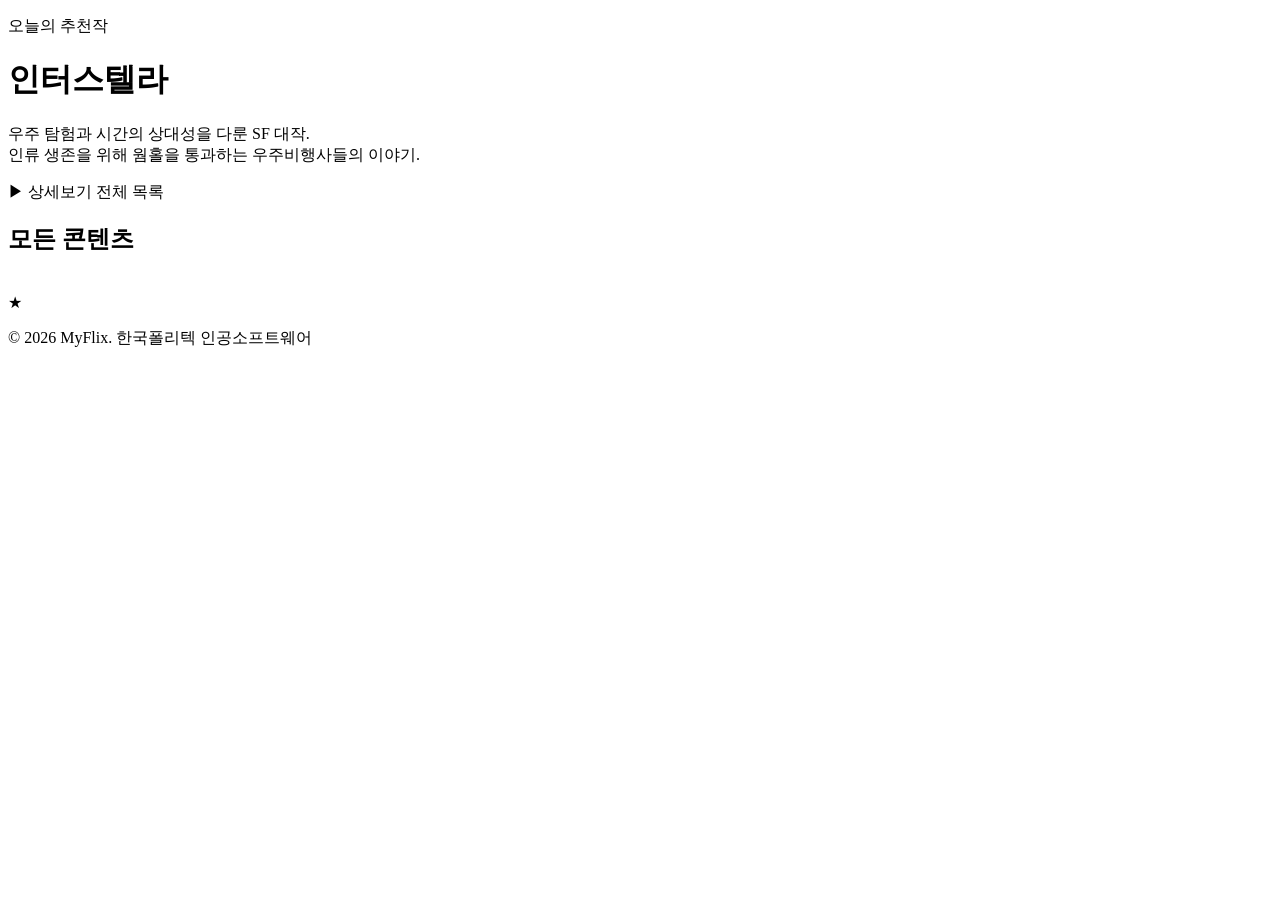
<file: src/main/resources/templates/index.html>
<!DOCTYPE html>
<html xmlns:th="http://www.thymeleaf.org"
      xmlns:sec="http://www.thymeleaf.org/extras/spring-security">
<head th:replace="~{fragments/layout :: head('홈')}"></head>
<body>

<nav th:replace="~{fragments/layout :: navbar}"></nav>

<div class="hero">
    <div class="hero-content">
        <p class="hero-eyebrow">오늘의 추천작</p>
        <h1 class="hero-title">인터스텔라</h1>
        <p class="hero-desc">우주 탐험과 시간의 상대성을 다룬 SF 대작.<br>인류 생존을 위해 웜홀을 통과하는 우주비행사들의 이야기.</p>
        <div class="hero-buttons">
            <a th:href="@{/movies/1}" class="btn-primary">▶ 상세보기</a>
            <a th:href="@{/movies}" class="btn-secondary">전체 목록</a>
        </div>
    </div>
</div>

<div class="section">
    <h2 class="section-title">모든 콘텐츠</h2>
    <div class="movie-grid">
        <a th:each="movie : ${movies}" th:href="@{/movies/{id}(id=${movie.id})}" class="movie-card">
            <div class="movie-thumb">
                <img th:src="${movie.thumbnailUrl}" th:alt="${movie.title}"
                     onerror="this.src='https://images.unsplash.com/photo-1489599849927-2ee91cede3ba?w=400&h=600&fit=crop'">
                <div class="movie-overlay">
                    <span class="genre-badge" th:text="${movie.genre}"></span>
                    <span class="rating">★ <span th:text="${movie.rating}"></span></span>
                </div>
            </div>
            <div class="movie-info">
                <p class="movie-title" th:text="${movie.title}"></p>
                <p class="movie-year" th:text="${movie.releaseYear}"></p>
            </div>
        </a>
    </div>
</div>

<footer class="footer">
    <p>© 2026 MyFlix. 한국폴리텍 인공소프트웨어</p>
</footer>

</body>
</html>
</file>
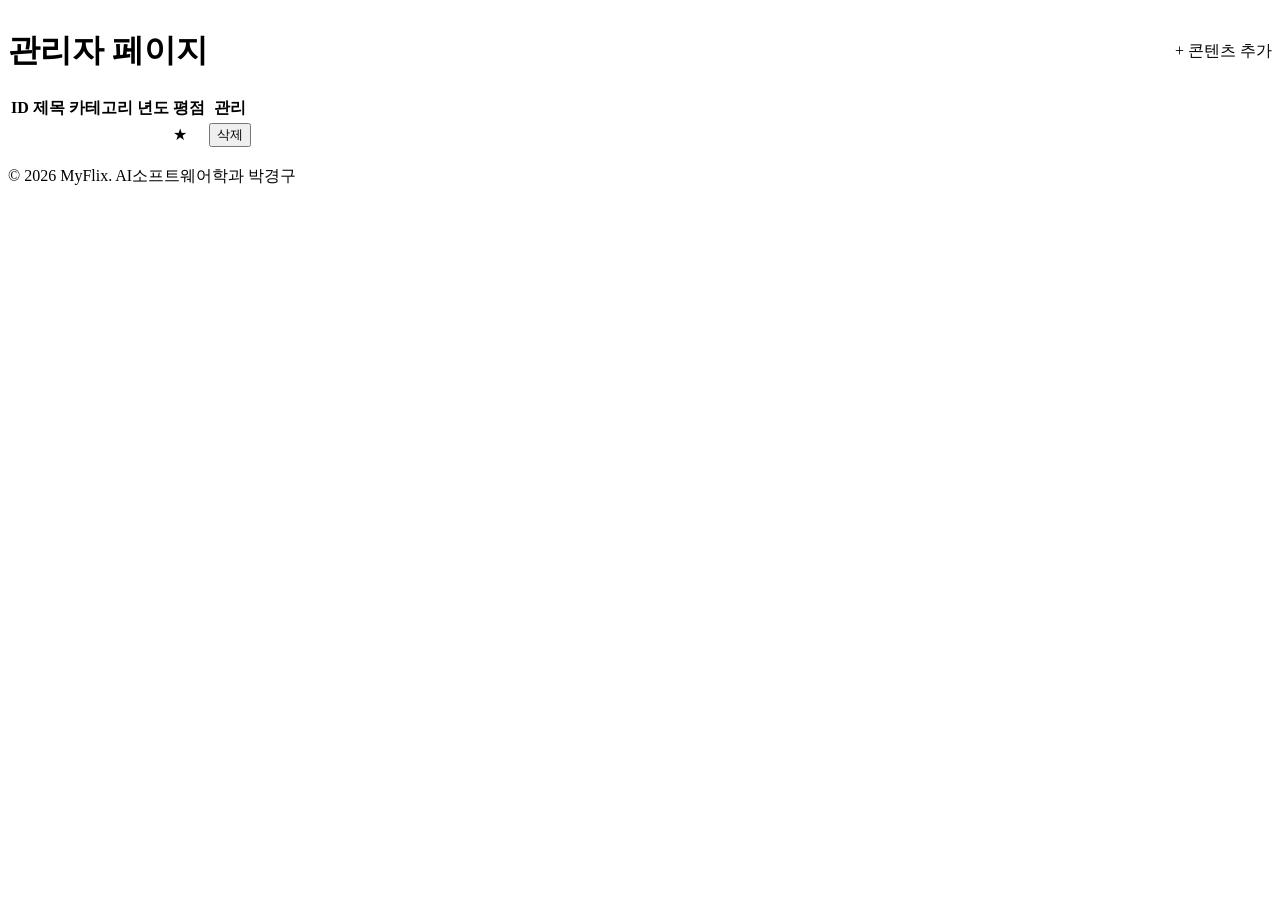
<file: src/main/resources/templates/admin/index.html>
<!DOCTYPE html>
<html xmlns:th="http://www.thymeleaf.org"
      xmlns:sec="http://www.thymeleaf.org/extras/spring-security">
<head th:replace="~{fragments/layout :: head('관리자')}"></head>
<body>

<nav th:replace="~{fragments/layout :: navbar}"></nav>

<div class="page-container">
    <div class="page-header" style="display:flex; justify-content:space-between; align-items:center;">
        <h1 class="page-title">관리자 페이지</h1>
        <a th:href="@{/admin/movie/add}" class="btn-primary">+ 콘텐츠 추가</a>
    </div>
    <table class="admin-table">
        <thead>
        <tr>
            <th>ID</th><th>제목</th><th>카테고리</th><th>년도</th><th>평점</th><th>관리</th>
        </tr>
        </thead>
        <tbody>
        <tr th:each="movie : ${movies}">
            <td th:text="${movie.id}"></td>
            <td th:text="${movie.title}"></td>
            <td><span class="genre-badge" th:text="${movie.genre}"></span></td>
            <td th:text="${movie.releaseYear}"></td>
            <td>★ <span th:text="${movie.rating}"></span></td>
            <td>
                <form th:action="@{/admin/movie/delete/{id}(id=${movie.id})}" method="post"
                      onsubmit="return confirm('삭제하시겠습니까?')">
                    <button type="submit" class="btn-delete">삭제</button>
                </form>
            </td>
        </tr>
        </tbody>
    </table>
</div>

<footer class="footer">
    <p>© 2026 MyFlix. AI소프트웨어학과 박경구</p>
</footer>

</body>
</html>
</file>
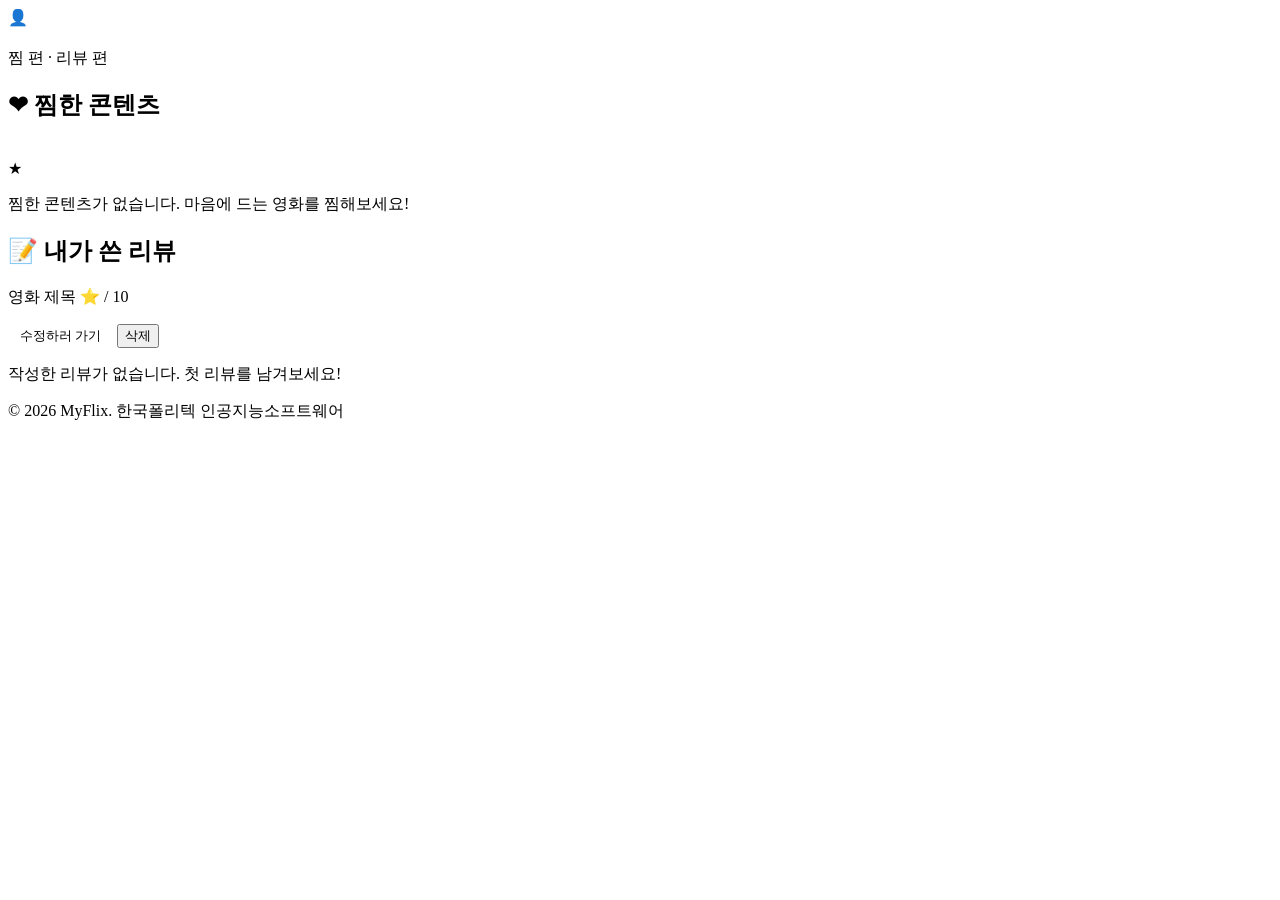
<file: src/main/resources/templates/mypage.html>
<!DOCTYPE html>
<html xmlns:th="http://www.thymeleaf.org"
      xmlns:sec="http://www.thymeleaf.org/extras/spring-security">
<head th:replace="~{fragments/layout :: head('마이페이지')}"></head>
<body>

<nav th:replace="~{fragments/layout :: navbar}"></nav>

<div class="page-container">

    <!-- 프로필 헤더 -->
    <div class="mypage-header">
        <div class="avatar">👤</div>
        <div>
            <h1 class="mypage-username" th:text="${username}"></h1>
            <p class="mypage-stats">
                찜 <strong th:text="${#lists.size(wishedMovies)}"></strong>편 ·
                리뷰 <strong th:text="${#lists.size(myReviews)}"></strong>편
            </p>
        </div>
    </div>

    <!-- 찜 목록 -->
    <div class="mypage-section">
        <h2 class="section-title">❤ 찜한 콘텐츠</h2>
        <div class="movie-grid" th:if="${!#lists.isEmpty(wishedMovies)}">
            <a th:each="movie : ${wishedMovies}"
               th:href="@{/movies/{id}(id=${movie.id})}" class="movie-card">
                <div class="movie-thumb">
                    <img th:src="${movie.thumbnailUrl}" th:alt="${movie.title}"
                         onerror="this.src='https://images.unsplash.com/photo-1489599849927-2ee91cede3ba?w=400&h=600&fit=crop'">
                    <div class="movie-overlay">
                        <span class="genre-badge" th:text="${movie.genre}"></span>
                        <span class="rating">★ <span th:text="${movie.rating}"></span></span>
                    </div>
                </div>
                <div class="movie-info">
                    <p class="movie-title" th:text="${movie.title}"></p>
                    <p class="movie-year" th:text="${movie.releaseYear}"></p>
                </div>
            </a>
        </div>
        <div th:if="${#lists.isEmpty(wishedMovies)}" class="empty-state">
            <p>찜한 콘텐츠가 없습니다. 마음에 드는 영화를 찜해보세요!</p>
        </div>
    </div>

    <!-- 내가 쓴 리뷰 -->
    <div class="mypage-section">
        <h2 class="section-title">📝 내가 쓴 리뷰</h2>
        <div th:if="${!#lists.isEmpty(myReviews)}">
            <div th:each="review : ${myReviews}" class="myreview-card">
                <div class="myreview-header">
                    <!-- 영화 제목 찾기 -->
                    <a th:each="m : ${allMovies}"
                       th:if="${m.id == review.movieId}"
                       th:href="@{/movies/{id}(id=${review.movieId})}"
                       class="myreview-title"
                       th:text="${m.title}">영화 제목</a>
                    <span class="review-rating">⭐ <span th:text="${review.myRating}"></span> / 10</span>
                </div>
                <p class="review-comment" th:text="${review.comment}"></p>
                <div class="myreview-actions">
                    <a th:href="@{/movies/{id}(id=${review.movieId})}" class="btn-secondary"
                       style="font-size:0.8rem; padding:5px 12px;">수정하러 가기</a>
                    <form th:action="@{/review/delete/{id}(id=${review.id})}" method="post" style="display:inline;">
                        <input type="hidden" name="movieId" th:value="${review.movieId}">
                        <button type="submit" class="btn-delete"
                                onclick="return confirm('리뷰를 삭제하시겠습니까?')">삭제</button>
                    </form>
                </div>
            </div>
        </div>
        <div th:if="${#lists.isEmpty(myReviews)}" class="empty-state">
            <p>작성한 리뷰가 없습니다. 첫 리뷰를 남겨보세요!</p>
        </div>
    </div>

</div>

<footer class="footer">
    <p>© 2026 MyFlix. 한국폴리텍 인공지능소프트웨어</p>
</footer>

</body>
</html>
</file>
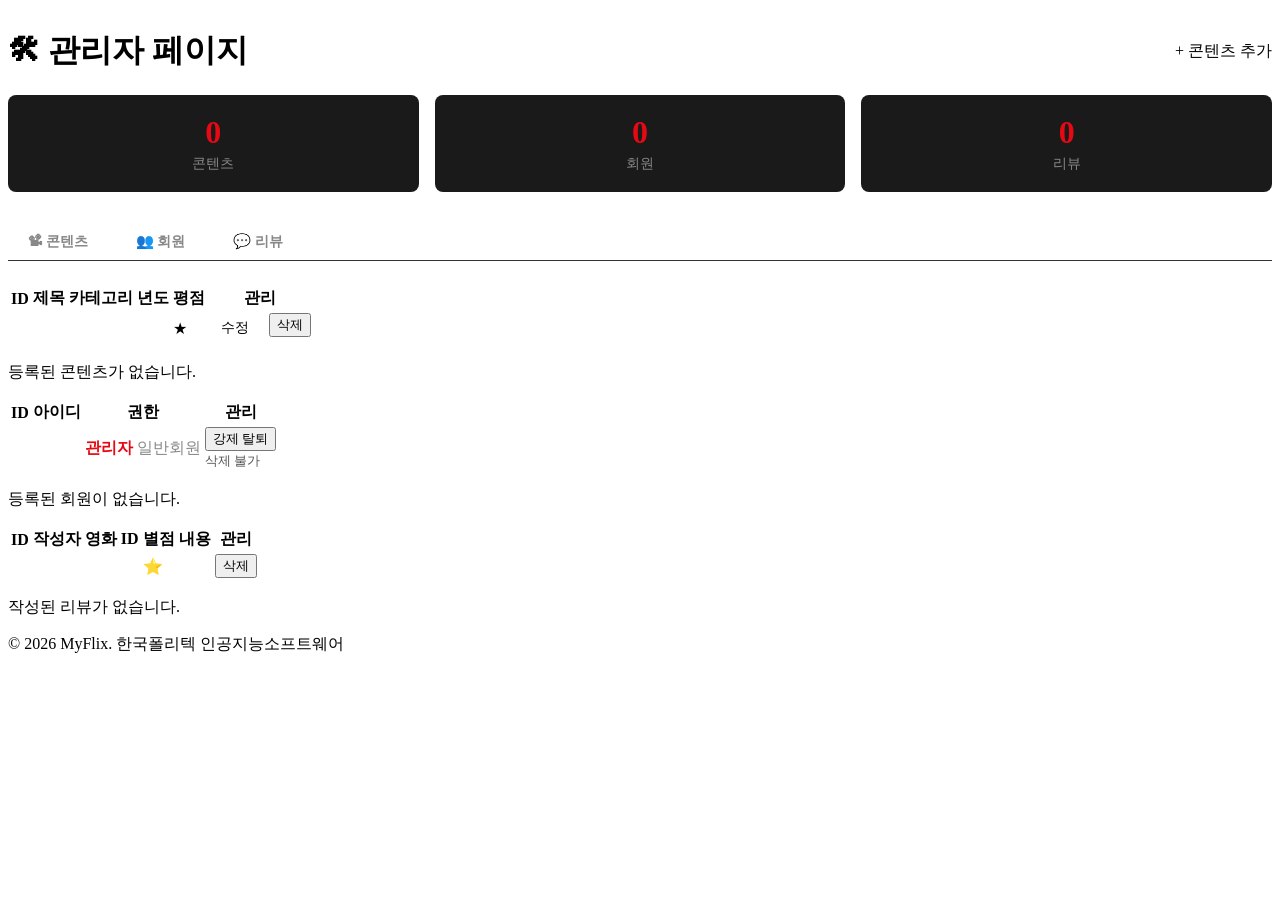
<file: src/main/resources/templates/admin/admin_index.html>
<!DOCTYPE html>
<html xmlns:th="http://www.thymeleaf.org"
      xmlns:sec="http://www.thymeleaf.org/extras/spring-security">
<head th:replace="~{fragments/layout :: head('관리자')}"></head>
<body>

<nav th:replace="~{fragments/layout :: navbar}"></nav>

<div class="page-container">

    <!-- 헤더 -->
    <div class="page-header" style="display:flex; justify-content:space-between; align-items:center;">
        <h1 class="page-title">🛠 관리자 페이지</h1>
        <a th:href="@{/admin/movie/add}" class="btn-primary">+ 콘텐츠 추가</a>
    </div>

    <!-- 요약 카드 -->
    <div style="display:flex; gap:1rem; margin-bottom:2rem; flex-wrap:wrap;">
        <div style="background:#1a1a1a; border-radius:8px; padding:1.2rem 2rem; flex:1; min-width:140px; text-align:center;">
            <div style="font-size:2rem; font-weight:700; color:#e50914;" th:text="${#lists.size(movies)}">0</div>
            <div style="color:#888; font-size:0.85rem; margin-top:4px;">콘텐츠</div>
        </div>
        <div style="background:#1a1a1a; border-radius:8px; padding:1.2rem 2rem; flex:1; min-width:140px; text-align:center;">
            <div style="font-size:2rem; font-weight:700; color:#e50914;" th:text="${#lists.size(users)}">0</div>
            <div style="color:#888; font-size:0.85rem; margin-top:4px;">회원</div>
        </div>
        <div style="background:#1a1a1a; border-radius:8px; padding:1.2rem 2rem; flex:1; min-width:140px; text-align:center;">
            <div style="font-size:2rem; font-weight:700; color:#e50914;" th:text="${#lists.size(reviews)}">0</div>
            <div style="color:#888; font-size:0.85rem; margin-top:4px;">리뷰</div>
        </div>
    </div>

    <!-- 탭 버튼 -->
    <div style="display:flex; gap:0.5rem; margin-bottom:1.5rem; border-bottom:1px solid #333; padding-bottom:0;">
        <a th:href="@{/admin(tab='movies')}"
           th:classappend="${tab == 'movies'} ? ' admin-tab-active'"
           class="admin-tab">📽 콘텐츠</a>
        <a th:href="@{/admin(tab='users')}"
           th:classappend="${tab == 'users'} ? ' admin-tab-active'"
           class="admin-tab">👥 회원</a>
        <a th:href="@{/admin(tab='reviews')}"
           th:classappend="${tab == 'reviews'} ? ' admin-tab-active'"
           class="admin-tab">💬 리뷰</a>
    </div>

    <!-- ── 콘텐츠 탭 ── -->
    <div th:if="${tab == 'movies'}">
        <table class="admin-table">
            <thead>
            <tr>
                <th>ID</th><th>제목</th><th>카테고리</th><th>년도</th><th>평점</th><th>관리</th>
            </tr>
            </thead>
            <tbody>
            <tr th:each="movie : ${movies}">
                <td th:text="${movie.id}"></td>
                <td th:text="${movie.title}"></td>
                <td><span class="genre-badge" th:text="${movie.genre}"></span></td>
                <td th:text="${movie.releaseYear}"></td>
                <td>★ <span th:text="${movie.rating}"></span></td>
                <td style="display:flex; gap:0.5rem;">
                    <a th:href="@{/admin/movie/edit/{id}(id=${movie.id})}"
                       class="btn-primary" style="padding:6px 12px; font-size:0.85rem;">수정</a>
                    <form th:action="@{/admin/movie/delete/{id}(id=${movie.id})}" method="post"
                          onsubmit="return confirm('삭제하시겠습니까?')">
                        <button type="submit" class="btn-delete">삭제</button>
                    </form>
                </td>
            </tr>
            </tbody>
        </table>
        <div th:if="${#lists.isEmpty(movies)}" class="empty-state">
            <p>등록된 콘텐츠가 없습니다.</p>
        </div>
    </div>

    <!-- ── 회원 탭 ── -->
    <div th:if="${tab == 'users'}">
        <table class="admin-table">
            <thead>
            <tr>
                <th>ID</th><th>아이디</th><th>권한</th><th>관리</th>
            </tr>
            </thead>
            <tbody>
            <tr th:each="u : ${users}">
                <td th:text="${u.id}"></td>
                <td th:text="${u.username}"></td>
                <td>
                    <span th:if="${u.role == 'ROLE_ADMIN'}"
                          style="color:#e50914; font-weight:700;">관리자</span>
                    <span th:if="${u.role != 'ROLE_ADMIN'}"
                          style="color:#888;">일반회원</span>
                </td>
                <td>
                    <!-- 자기 자신(admin) 삭제 방지 -->
                    <form th:if="${u.role != 'ROLE_ADMIN'}"
                          th:action="@{/admin/user/delete/{id}(id=${u.id})}" method="post"
                          onsubmit="return confirm(u.username + ' 회원을 탈퇴시키겠습니까?')">
                        <button type="submit" class="btn-delete">강제 탈퇴</button>
                    </form>
                    <span th:if="${u.role == 'ROLE_ADMIN'}" style="color:#555; font-size:0.8rem;">삭제 불가</span>
                </td>
            </tr>
            </tbody>
        </table>
        <div th:if="${#lists.isEmpty(users)}" class="empty-state">
            <p>등록된 회원이 없습니다.</p>
        </div>
    </div>

    <!-- ── 리뷰 탭 ── -->
    <div th:if="${tab == 'reviews'}">
        <table class="admin-table">
            <thead>
            <tr>
                <th>ID</th><th>작성자</th><th>영화 ID</th><th>별점</th><th>내용</th><th>관리</th>
            </tr>
            </thead>
            <tbody>
            <tr th:each="review : ${reviews}">
                <td th:text="${review.id}"></td>
                <td th:text="${review.username}"></td>
                <td>
                    <a th:href="@{/movies/{id}(id=${review.movieId})}"
                       style="color:#e50914;" th:text="'#' + ${review.movieId}"></a>
                </td>
                <td>⭐ <span th:text="${review.myRating}"></span></td>
                <td style="max-width:300px; overflow:hidden; text-overflow:ellipsis; white-space:nowrap;"
                    th:text="${review.comment}"></td>
                <td>
                    <form th:action="@{/admin/review/delete/{id}(id=${review.id})}" method="post"
                          onsubmit="return confirm('이 리뷰를 삭제하시겠습니까?')">
                        <button type="submit" class="btn-delete">삭제</button>
                    </form>
                </td>
            </tr>
            </tbody>
        </table>
        <div th:if="${#lists.isEmpty(reviews)}" class="empty-state">
            <p>작성된 리뷰가 없습니다.</p>
        </div>
    </div>

</div>

<footer class="footer">
    <p>© 2026 MyFlix. 한국폴리텍 인공지능소프트웨어</p>
</footer>

<!-- 탭 스타일 (인라인으로 추가) -->
<style>
    .admin-tab {
        padding: 8px 20px;
        color: #888;
        font-size: 0.9rem;
        font-weight: 600;
        border-bottom: 2px solid transparent;
        transition: all 0.2s;
        display: inline-block;
        margin-bottom: -1px;
    }
    .admin-tab:hover { color: #fff; }
    .admin-tab-active { color: #fff !important; border-bottom-color: #e50914; }
</style>

</body>
</html>
</file>
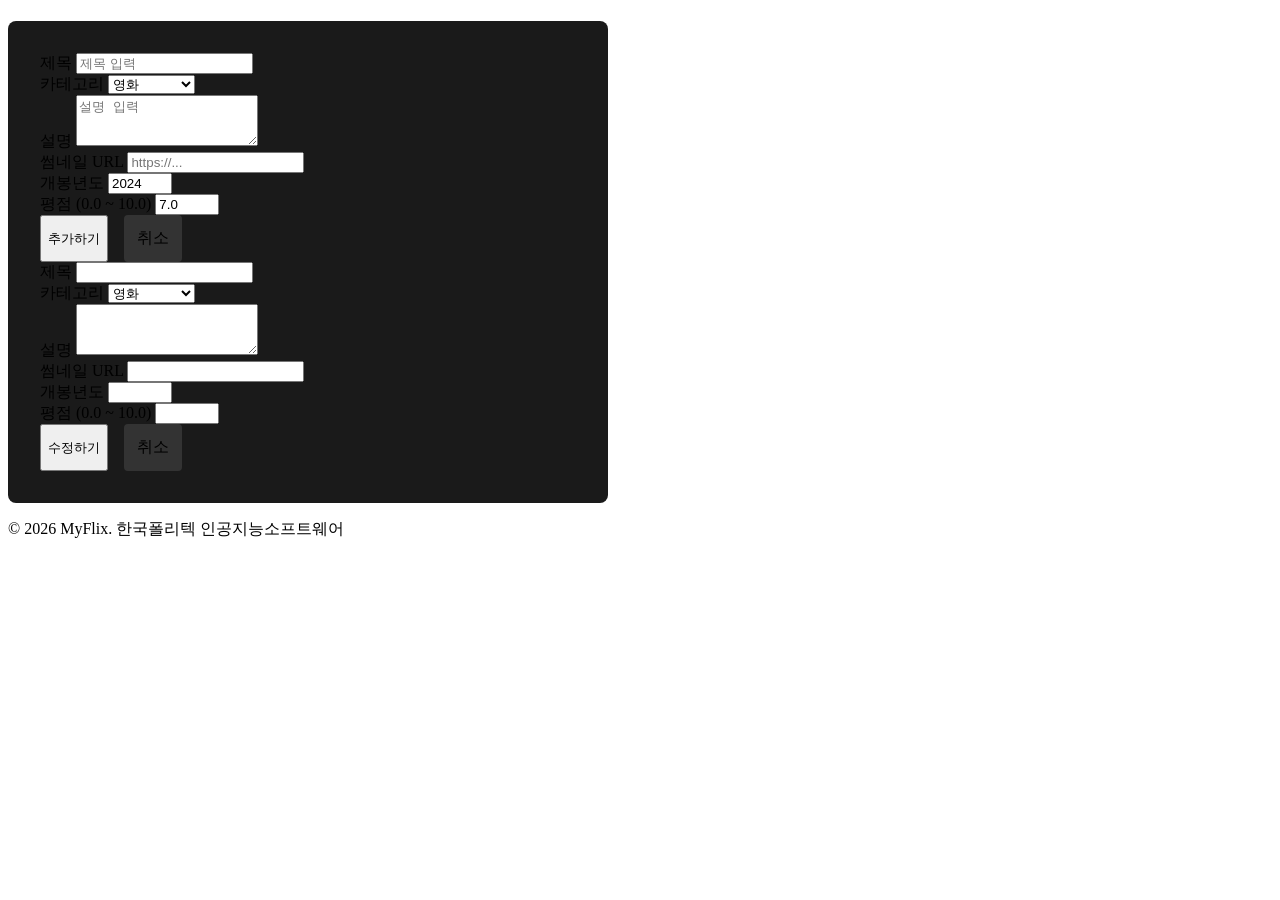
<file: src/main/resources/templates/admin/movie-form.html>
<!DOCTYPE html>
<html xmlns:th="http://www.thymeleaf.org">
<head th:replace="~{fragments/layout :: head(${isEdit} ? '콘텐츠 수정' : '콘텐츠 추가')}"></head>
<body>

<nav th:replace="~{fragments/layout :: navbar}"></nav>

<div class="page-container" style="max-width:600px;">
    <div class="page-header">
        <h1 class="page-title" th:text="${isEdit} ? '콘텐츠 수정' : '콘텐츠 추가'"></h1>
    </div>
    <div style="background:#1a1a1a; padding:2rem; border-radius:8px;">

        <!-- 추가 폼 -->
        <form th:if="${!isEdit}" th:action="@{/admin/movie/add}" method="post">
            <div class="form-group">
                <label>제목</label>
                <input type="text" name="title" placeholder="제목 입력" required>
            </div>
            <div class="form-group">
                <label>카테고리</label>
                <select name="genre">
                    <option value="영화">영화</option>
                    <option value="드라마">드라마</option>
                    <option value="애니메이션">애니메이션</option>
                    <option value="다큐멘터리">다큐멘터리</option>
                    <option value="뮤지컬">뮤지컬</option>
                </select>
            </div>
            <div class="form-group">
                <label>설명</label>
                <textarea name="description" rows="3" placeholder="설명 입력" required></textarea>
            </div>
            <div class="form-group">
                <label>썸네일 URL</label>
                <input type="text" name="thumbnailUrl" placeholder="https://...">
            </div>
            <div class="form-group">
                <label>개봉년도</label>
                <input type="number" name="releaseYear" value="2024" min="1900" max="2030" required>
            </div>
            <div class="form-group">
                <label>평점 (0.0 ~ 10.0)</label>
                <input type="number" name="rating" step="0.1" min="0" max="10" value="7.0" required>
            </div>
            <div style="display:flex; gap:1rem;">
                <button type="submit" class="btn-full">추가하기</button>
                <a th:href="@{/admin}" class="btn-full"
                   style="text-align:center; text-decoration:none; background:#333; padding:13px; border-radius:4px;">취소</a>
            </div>
        </form>

        <!-- 수정 폼 -->
        <form th:if="${isEdit}" th:action="@{/admin/movie/edit/{id}(id=${movie.id})}" method="post">
            <div class="form-group">
                <label>제목</label>
                <input type="text" name="title" th:value="${movie.title}" required>
            </div>
            <div class="form-group">
                <label>카테고리</label>
                <select name="genre">
                    <option value="영화"        th:selected="${movie.genre == '영화'}">영화</option>
                    <option value="드라마"       th:selected="${movie.genre == '드라마'}">드라마</option>
                    <option value="애니메이션"   th:selected="${movie.genre == '애니메이션'}">애니메이션</option>
                    <option value="다큐멘터리"   th:selected="${movie.genre == '다큐멘터리'}">다큐멘터리</option>
                    <option value="뮤지컬"       th:selected="${movie.genre == '뮤지컬'}">뮤지컬</option>
                </select>
            </div>
            <div class="form-group">
                <label>설명</label>
                <textarea name="description" rows="3" th:text="${movie.description}" required></textarea>
            </div>
            <div class="form-group">
                <label>썸네일 URL</label>
                <input type="text" name="thumbnailUrl" th:value="${movie.thumbnailUrl}">
            </div>
            <div class="form-group">
                <label>개봉년도</label>
                <input type="number" name="releaseYear" th:value="${movie.releaseYear}" min="1900" max="2030" required>
            </div>
            <div class="form-group">
                <label>평점 (0.0 ~ 10.0)</label>
                <input type="number" name="rating" step="0.1" min="0" max="10" th:value="${movie.rating}" required>
            </div>
            <div style="display:flex; gap:1rem;">
                <button type="submit" class="btn-full">수정하기</button>
                <a th:href="@{/admin}" class="btn-full"
                   style="text-align:center; text-decoration:none; background:#333; padding:13px; border-radius:4px;">취소</a>
            </div>
        </form>

    </div>
</div>

<footer class="footer">
    <p>© 2026 MyFlix. 한국폴리텍 인공지능소프트웨어</p>
</footer>

</body>
</html>
</file>
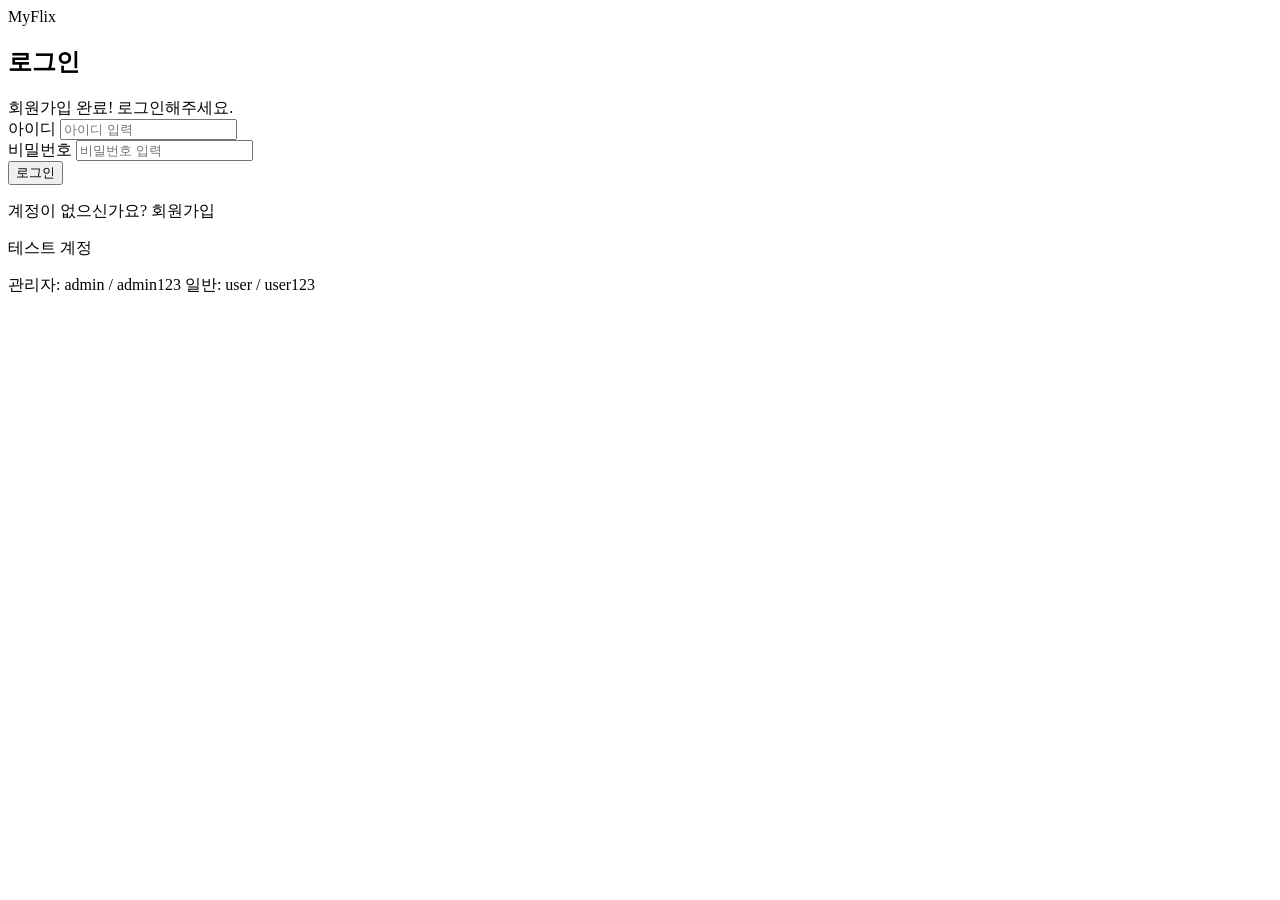
<file: src/main/resources/templates/auth/login.html>
<!DOCTYPE html>
<html xmlns:th="http://www.thymeleaf.org">
<head th:replace="~{fragments/layout :: head('로그인')}"></head>
<body class="auth-body">

<div class="auth-container">
    <a th:href="@{/}" class="logo auth-logo">MyFlix</a>
    <div class="auth-box">
        <h2>로그인</h2>
        <div th:if="${errorMsg}" class="alert alert-error" th:text="${errorMsg}"></div>
        <div th:if="${param.registered}" class="alert alert-success">회원가입 완료! 로그인해주세요.</div>
        <form th:action="@{/auth/login}" method="post">
            <div class="form-group">
                <label>아이디</label>
                <input type="text" name="username" placeholder="아이디 입력" required>
            </div>
            <div class="form-group">
                <label>비밀번호</label>
                <input type="password" name="password" placeholder="비밀번호 입력" required>
            </div>
            <button type="submit" class="btn-full">로그인</button>
        </form>
        <p class="auth-link">계정이 없으신가요? <a th:href="@{/auth/register}">회원가입</a></p>
        <div class="test-accounts">
            <p>테스트 계정</p>
            <span>관리자: admin / admin123</span>
            <span>일반: user / user123</span>
        </div>
    </div>
</div>

</body>
</html>
</file>
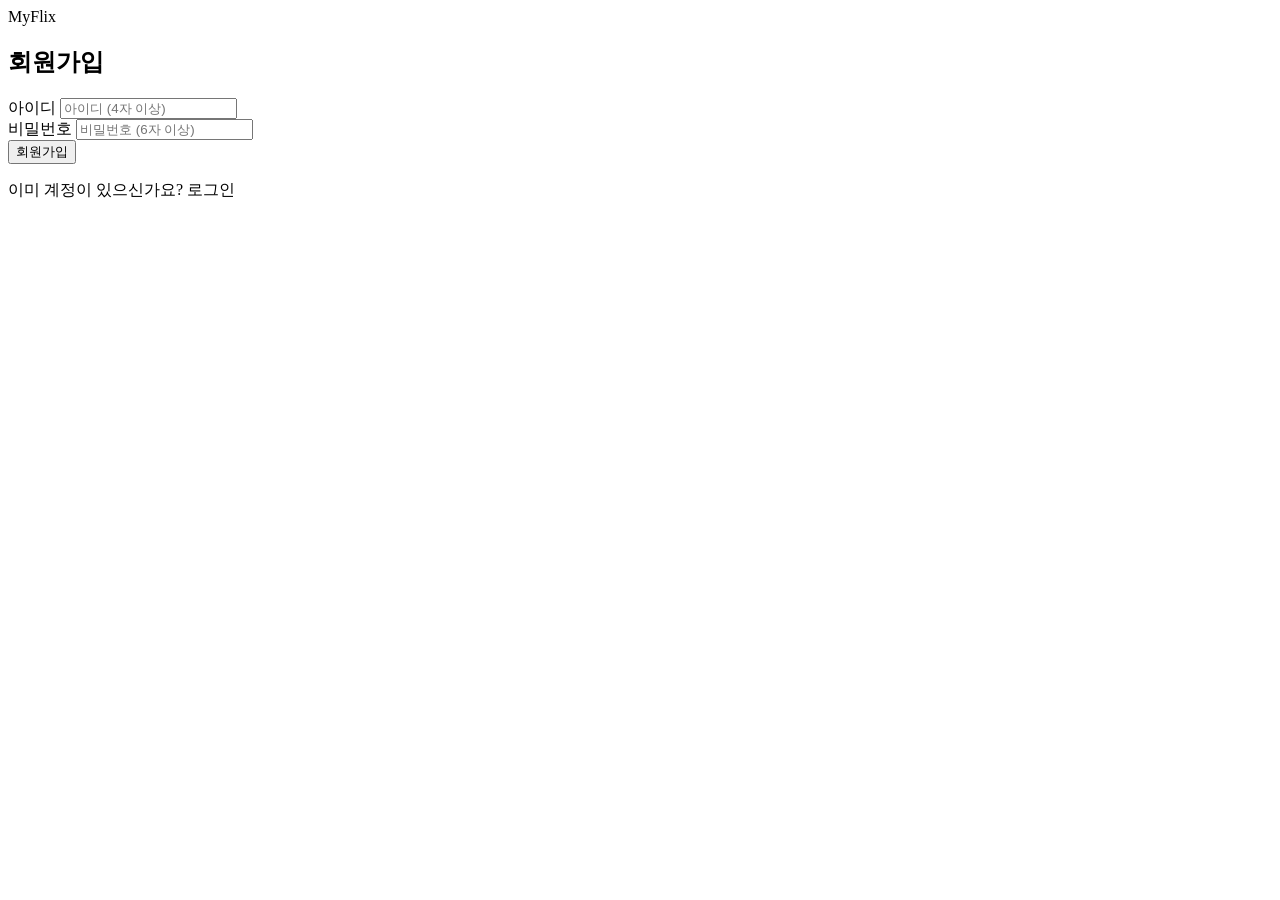
<file: src/main/resources/templates/auth/register.html>
<!DOCTYPE html>
<html xmlns:th="http://www.thymeleaf.org">
<head th:replace="~{fragments/layout :: head('회원가입')}"></head>
<body class="auth-body">

<div class="auth-container">
    <a th:href="@{/}" class="logo auth-logo">MyFlix</a>
    <div class="auth-box">
        <h2>회원가입</h2>
        <div th:if="${errorMsg}" class="alert alert-error" th:text="${errorMsg}"></div>
        <form th:action="@{/auth/register}" method="post">
            <div class="form-group">
                <label>아이디</label>
                <input type="text" name="username" placeholder="아이디 (4자 이상)" required minlength="4">
            </div>
            <div class="form-group">
                <label>비밀번호</label>
                <input type="password" name="password" placeholder="비밀번호 (6자 이상)" required minlength="6">
            </div>
            <button type="submit" class="btn-full">회원가입</button>
        </form>
        <p class="auth-link">이미 계정이 있으신가요? <a th:href="@{/auth/login}">로그인</a></p>
    </div>
</div>

</body>
</html>
</file>
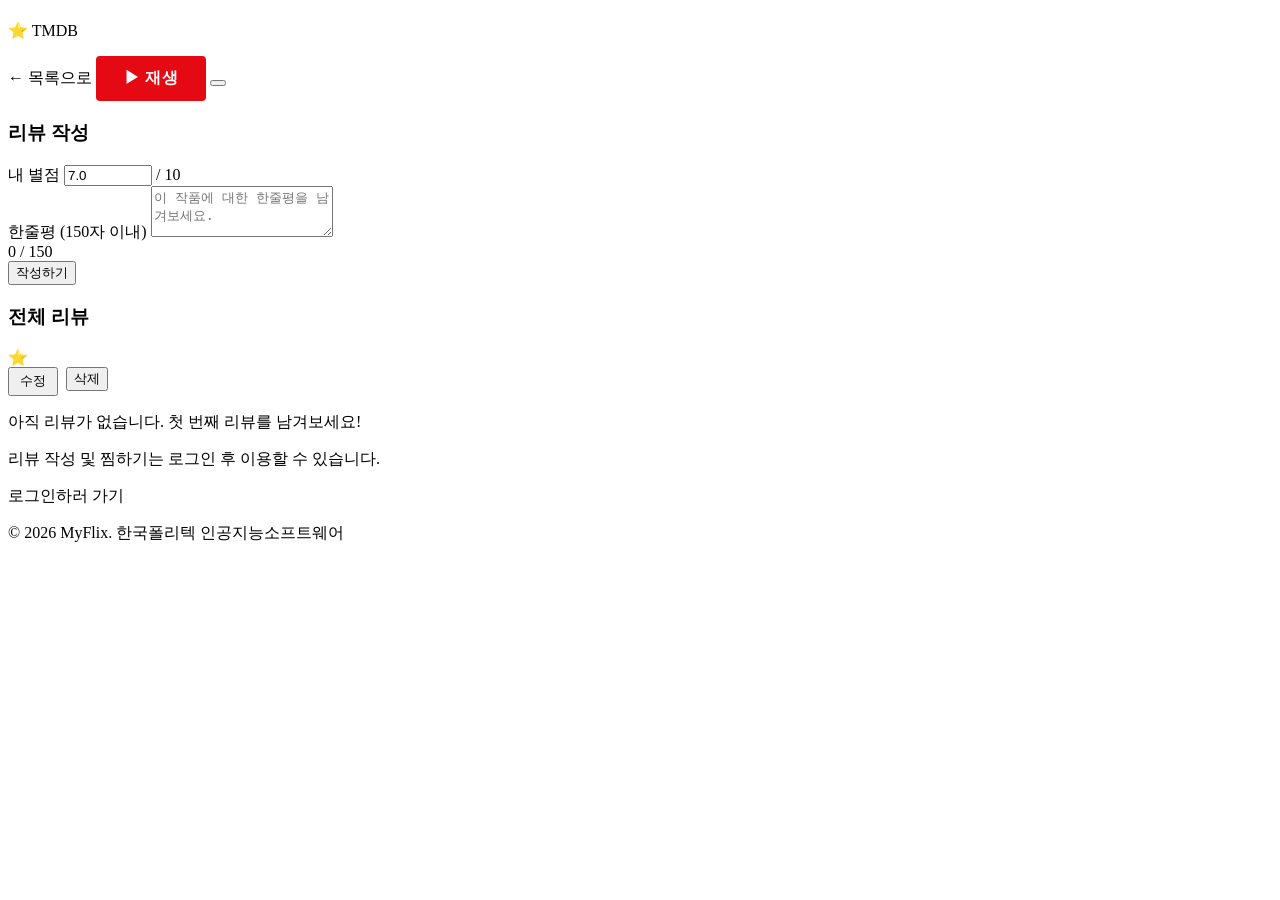
<file: src/main/resources/templates/movie/detail.html>
<!DOCTYPE html>
<html xmlns:th="http://www.thymeleaf.org"
      xmlns:sec="http://www.thymeleaf.org/extras/spring-security">
<head th:replace="~{fragments/layout :: head(${movie.title})}"></head>
<body>

<nav th:replace="~{fragments/layout :: navbar}"></nav>

<!-- 히어로 섹션 -->
<div class="detail-hero"
     th:style="'background-image: linear-gradient(to right, rgba(0,0,0,0.95) 40%, rgba(0,0,0,0.3)), url(' + ${movie.thumbnailUrl} + ')'">
    <div class="detail-content">
        <p class="hero-eyebrow" th:text="${movie.genre}"></p>
        <h1 class="detail-title" th:text="${movie.title}"></h1>

        <div class="detail-meta">
            <span class="rating-large">⭐ TMDB <span th:text="${movie.rating}"></span></span>
            <span class="year" th:text="${movie.releaseYear} + '년'"></span>
        </div>

        <p class="detail-desc" th:text="${movie.description}"></p>

        <div class="detail-actions">
            <a th:href="@{/movies}" class="btn-secondary">← 목록으로</a>

            <!-- 재생 버튼 (로그인한 경우만) -->
            <button th:if="${loggedIn}" class="btn-play" onclick="openPlayModal()" type="button">
                ▶ 재생
            </button>

            <!-- 찜하기 버튼 (로그인한 경우만) -->
            <form th:if="${loggedIn}" th:action="@{/wish/toggle/{id}(id=${movie.id})}" method="post" style="display:inline;">
                <button type="submit" class="btn-wish"
                        th:classappend="${isWished} ? ' wished'"
                        th:text="${isWished} ? '❤ 찜 해제' : '🤍 찜하기'">
                </button>
            </form>
        </div>
    </div>
</div>

<!-- 리뷰 섹션 -->
<div class="section review-section" sec:authorize="isAuthenticated()">
    <div class="review-container">

        <!-- 새 리뷰 작성 폼 -->
        <div class="my-review-form">
            <h3>리뷰 작성</h3>
            <form th:action="@{/review/save/{id}(id=${movie.id})}" method="post">
                <div class="rating-input">
                    <label>내 별점</label>
                    <input type="number" name="myRating" step="0.5" min="0.5" max="10"
                           value="7.0" required style="width:80px;">
                    <span>/ 10</span>
                </div>
                <div class="comment-input">
                    <label>한줄평 <span class="char-limit">(150자 이내)</span></label>
                    <textarea name="comment" maxlength="150" rows="3"
                              placeholder="이 작품에 대한 한줄평을 남겨보세요."></textarea>
                    <div class="char-counter"><span id="charCount">0</span> / 150</div>
                </div>
                <button type="submit" class="btn-primary">작성하기</button>
            </form>
        </div>

        <!-- 전체 리뷰 목록 -->
        <div class="all-reviews" th:if="${!#lists.isEmpty(reviews)}">
            <h3>전체 리뷰 <span class="review-count" th:text="'(' + ${#lists.size(reviews)} + ')'"></span></h3>
            <div th:each="review : ${reviews}" class="review-card">
                <div class="review-header">
                    <span class="review-username" th:text="${review.username}"></span>
                    <span class="review-rating">⭐ <span th:text="${review.myRating}"></span></span>
                    <!-- 내 리뷰에만 수정/삭제 버튼 -->
                    <span th:if="${#authentication.name == review.username}" style="margin-left:auto; display:flex; gap:0.5rem;">
                        <!-- 수정 버튼 클릭 시 수정 폼 토글 -->
                        <button class="btn-secondary" style="font-size:0.8rem; padding:4px 10px;"
                                th:onclick="'toggleEdit(' + ${review.id} + ')'">수정</button>
                        <!-- 삭제 버튼 -->
                        <form th:action="@{/review/delete/{id}(id=${review.id})}" method="post" style="display:inline;">
                            <input type="hidden" name="movieId" th:value="${movie.id}">
                            <button type="submit" class="btn-delete"
                                    onclick="return confirm('리뷰를 삭제하시겠습니까?')">삭제</button>
                        </form>
                    </span>
                </div>
                <p class="review-comment" th:text="${review.comment}"></p>

                <!-- 인라인 수정 폼 (기본 숨김) -->
                <div th:if="${#authentication.name == review.username}"
                     th:id="'edit-form-' + ${review.id}" style="display:none; margin-top:0.5rem;">
                    <form th:action="@{/review/update/{id}(id=${review.id})}" method="post">
                        <input type="hidden" name="movieId" th:value="${movie.id}">
                        <div style="display:flex; gap:0.5rem; align-items:center; margin-bottom:0.5rem;">
                            <label>별점</label>
                            <input type="number" name="myRating" step="0.5" min="0.5" max="10"
                                   th:value="${review.myRating}" required style="width:70px;">
                        </div>
                        <textarea name="comment" maxlength="150" rows="2"
                                  th:text="${review.comment}" style="width:100%;"></textarea>
                        <div style="margin-top:0.5rem; display:flex; gap:0.5rem;">
                            <button type="submit" class="btn-primary" style="padding:5px 12px; font-size:0.85rem;">저장</button>
                            <button type="button" class="btn-secondary" style="padding:5px 12px; font-size:0.85rem;"
                                    th:onclick="'toggleEdit(' + ${review.id} + ')'">취소</button>
                        </div>
                    </form>
                </div>
            </div>
        </div>
        <div class="all-reviews" th:if="${#lists.isEmpty(reviews)}">
            <p class="no-review">아직 리뷰가 없습니다. 첫 번째 리뷰를 남겨보세요!</p>
        </div>

    </div>
</div>

<!-- 비로그인 안내 -->
<div class="section" sec:authorize="!isAuthenticated()">
    <div class="login-prompt">
        <p>리뷰 작성 및 찜하기는 로그인 후 이용할 수 있습니다.</p>
        <a th:href="@{/auth/login}" class="btn-primary">로그인하러 가기</a>
    </div>
</div>

<footer class="footer">
    <p>© 2026 MyFlix. 한국폴리텍 인공지능소프트웨어</p>
</footer>

<!-- 재생 모달 -->
<div id="playModal" style="display:none; position:fixed; inset:0; background:rgba(0,0,0,0.85);
     z-index:9999; display:none; align-items:center; justify-content:center;">
    <div style="background:#1a1a1a; border-radius:12px; padding:2.5rem 3rem;
                text-align:center; max-width:420px; width:90%; position:relative;
                border:1px solid #333; animation: fadeInScale 0.2s ease;">
        <div style="font-size:3rem; margin-bottom:1rem;">🎬</div>
        <h2 style="color:#fff; margin-bottom:0.5rem;" th:text="${movie.title}">제목</h2>
        <p style="color:#aaa; font-size:0.95rem; margin-bottom:1.8rem; line-height:1.6;">
            영상 서비스는 준비 중입니다.<br>DB 연동 후 이용하실 수 있습니다.
        </p>
        <button onclick="closePlayModal()" class="btn-primary"
                style="padding:10px 28px; font-size:0.95rem;">확인</button>
        <button onclick="closePlayModal()"
                style="position:absolute; top:12px; right:16px; background:none;
                       border:none; color:#888; font-size:1.4rem; cursor:pointer;">✕</button>
    </div>
</div>

<style>
    .btn-play {
        background: #e50914;
        color: #fff;
        border: none;
        padding: 12px 28px;
        font-size: 1rem;
        font-weight: 700;
        border-radius: 4px;
        cursor: pointer;
        letter-spacing: 0.03em;
        transition: background 0.2s, transform 0.1s;
    }
    .btn-play:hover { background: #f40612; }
    .btn-play:active { transform: scale(0.96); }

    @keyframes fadeInScale {
        from { opacity: 0; transform: scale(0.92); }
        to   { opacity: 1; transform: scale(1); }
    }
</style>

<script>
    function openPlayModal() {
        const modal = document.getElementById('playModal');
        modal.style.display = 'flex';
    }
    function closePlayModal() {
        const modal = document.getElementById('playModal');
        modal.style.display = 'none';
    }
    // 모달 바깥 클릭 시 닫기
    document.getElementById('playModal').addEventListener('click', function(e) {
        if (e.target === this) closePlayModal();
    });
</script>

<script>
    // 글자수 카운터
    const textarea = document.querySelector('textarea[name="comment"]');
    const counter = document.getElementById('charCount');
    if (textarea && counter)
    {
        counter.textContent = textarea.value.length;
        textarea.addEventListener('input', () => {
            counter.textContent = textarea.value.length;
        });
    }

    // 수정 폼 토글
    function toggleEdit(reviewId)
    {
        const form = document.getElementById('edit-form-' + reviewId);
        form.style.display = form.style.display === 'none' ? 'block' : 'none';
    }
</script>

</body>
</html>
</file>
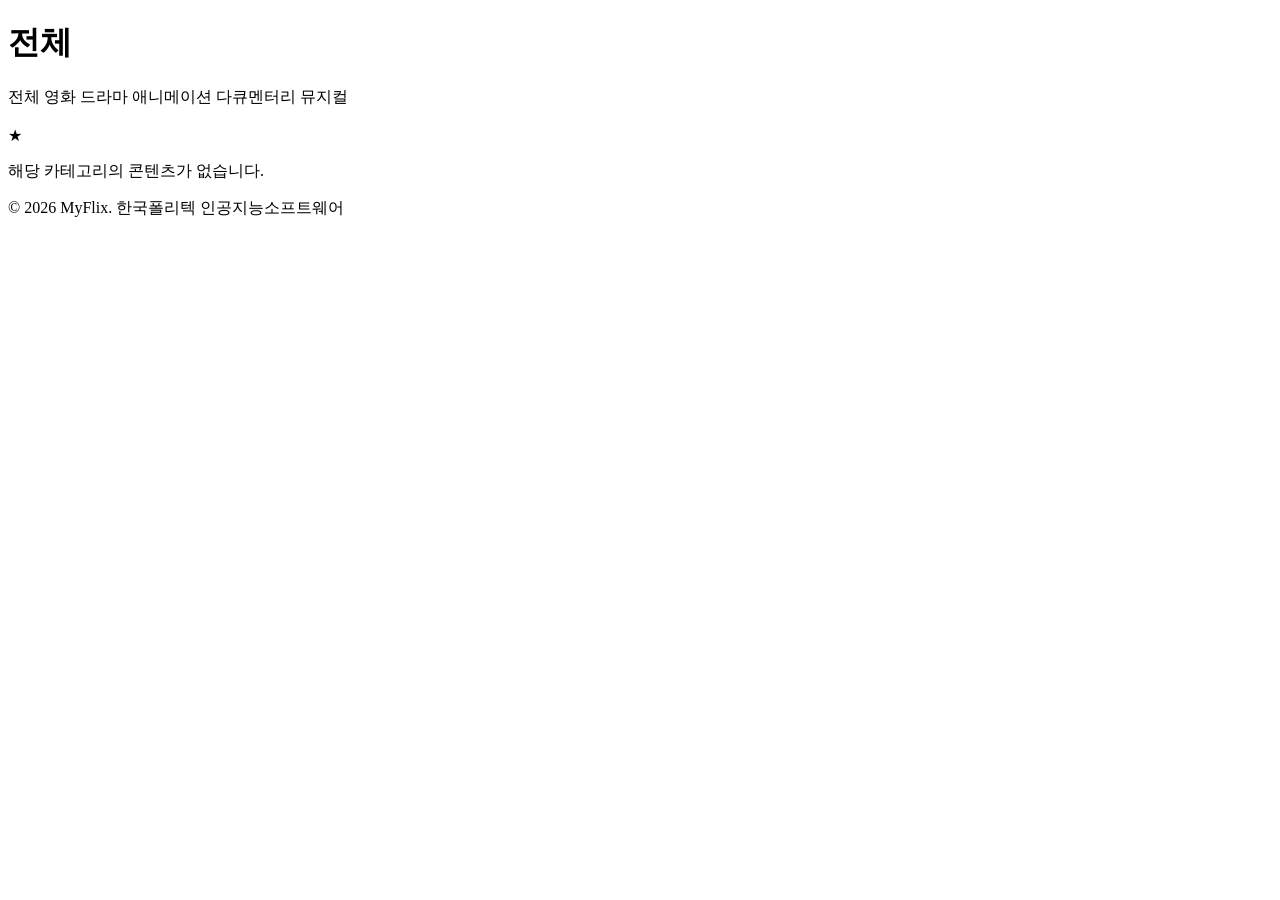
<file: src/main/resources/templates/movie/list.html>
<!DOCTYPE html>
<html xmlns:th="http://www.thymeleaf.org"
      xmlns:sec="http://www.thymeleaf.org/extras/spring-security">
<head th:replace="~{fragments/layout :: head('목록')}"></head>
<body>

<nav th:replace="~{fragments/layout :: navbar}"></nav>

<div class="page-container">
    <div class="page-header">
        <h1 class="page-title" th:text="${selectedGenre != null ? selectedGenre : '전체'}">전체</h1>
    </div>
    <div class="genre-filter">
        <a th:href="@{/movies}" th:classappend="${selectedGenre == null} ? ' active'" class="genre-btn">전체</a>
        <a th:href="@{/movies(genre='영화')}" th:classappend="${selectedGenre == '영화'} ? ' active'" class="genre-btn">영화</a>
        <a th:href="@{/movies(genre='드라마')}" th:classappend="${selectedGenre == '드라마'} ? ' active'" class="genre-btn">드라마</a>
        <a th:href="@{/movies(genre='애니메이션')}" th:classappend="${selectedGenre == '애니메이션'} ? ' active'" class="genre-btn">애니메이션</a>
        <a th:href="@{/movies(genre='다큐멘터리')}" th:classappend="${selectedGenre == '다큐멘터리'} ? ' active'" class="genre-btn">다큐멘터리</a>
        <a th:href="@{/movies(genre='뮤지컬')}" th:classappend="${selectedGenre == '뮤지컬'} ? ' active'" class="genre-btn">뮤지컬</a>
    </div>
    <div class="movie-grid">
        <a th:each="movie : ${movies}" th:href="@{/movies/{id}(id=${movie.id})}" class="movie-card">
            <div class="movie-thumb">
                <img th:src="${movie.thumbnailUrl}" th:alt="${movie.title}"
                     onerror="this.src='https://images.unsplash.com/photo-1489599849927-2ee91cede3ba?w=400&h=600&fit=crop'">
                <div class="movie-overlay">
                    <span class="genre-badge" th:text="${movie.genre}"></span>
                    <span class="rating">★ <span th:text="${movie.rating}"></span></span>
                </div>
            </div>
            <div class="movie-info">
                <p class="movie-title" th:text="${movie.title}"></p>
                <p class="movie-year" th:text="${movie.releaseYear}"></p>
            </div>
        </a>
    </div>
    <div th:if="${#lists.isEmpty(movies)}" class="empty-state">
        <p>해당 카테고리의 콘텐츠가 없습니다.</p>
    </div>
</div>

<footer class="footer">
    <p>© 2026 MyFlix. 한국폴리텍 인공지능소프트웨어</p>
</footer>

</body>
</html>
</file>
